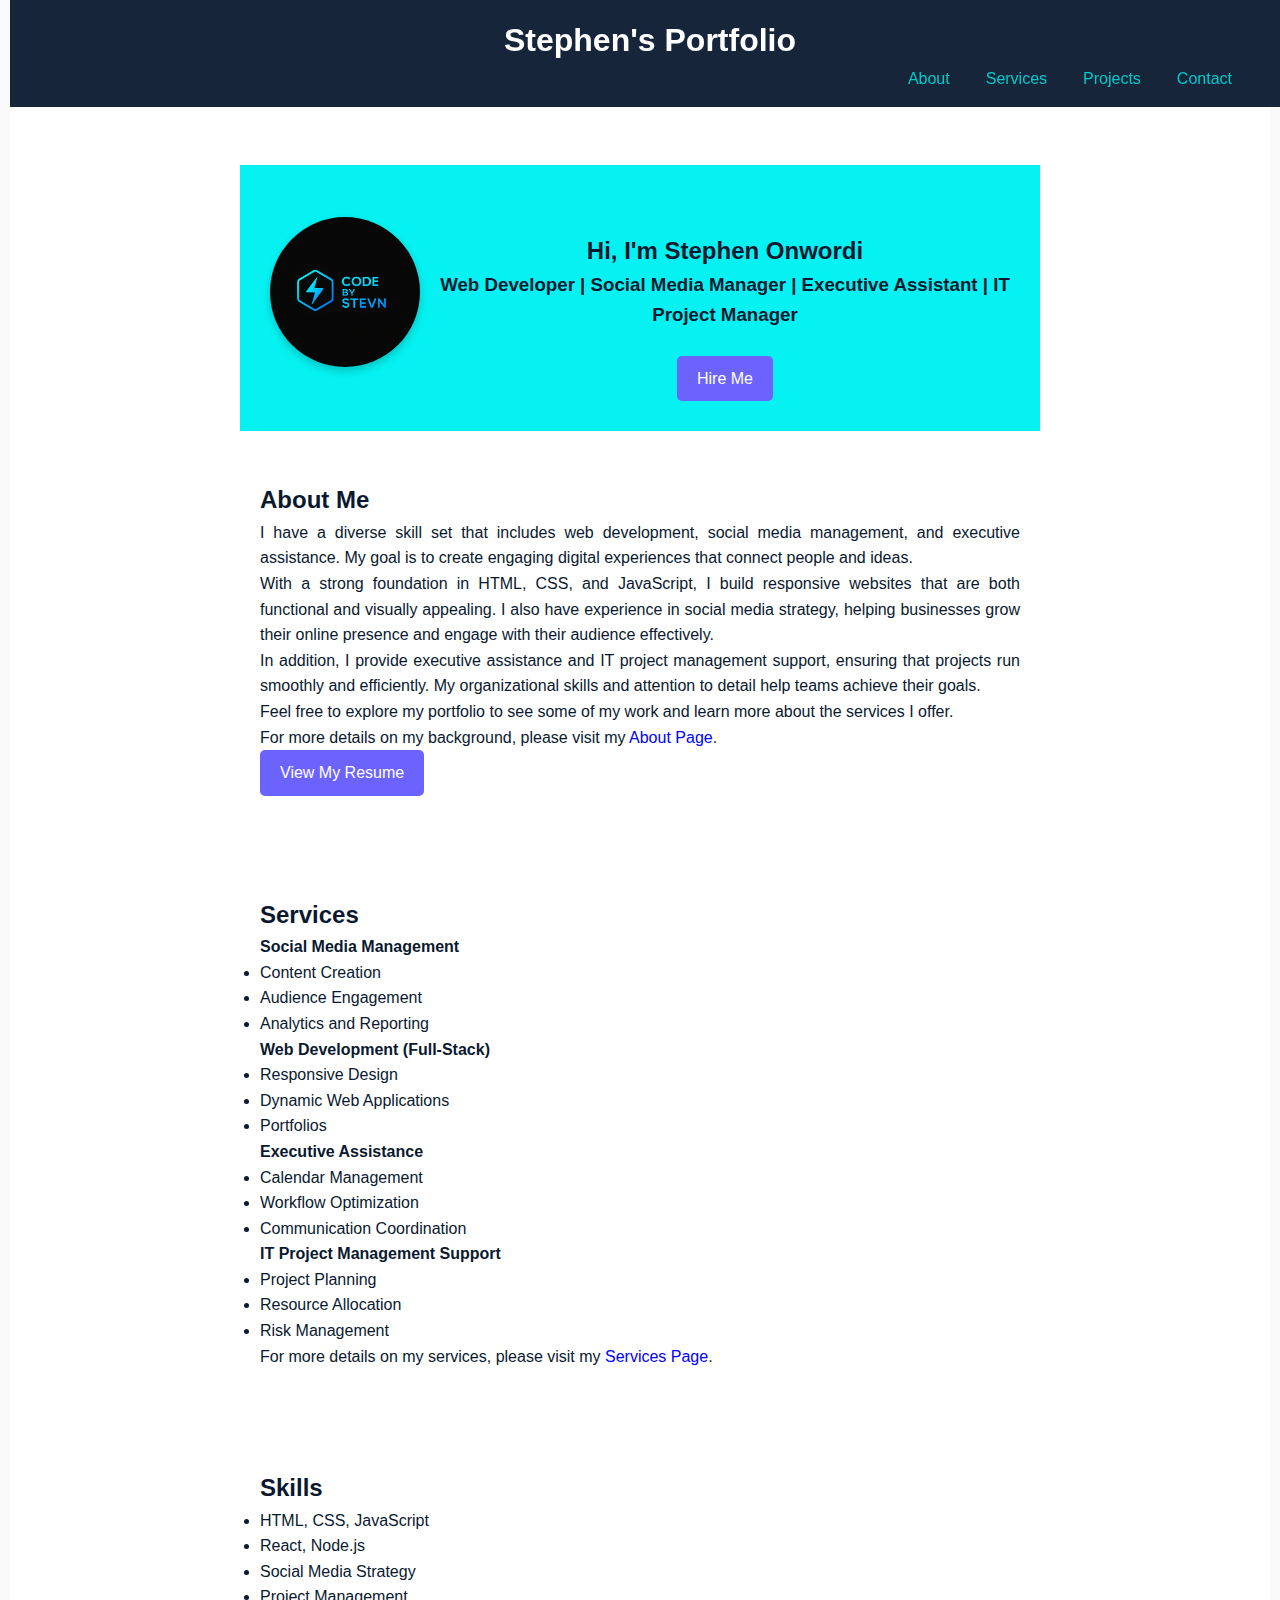
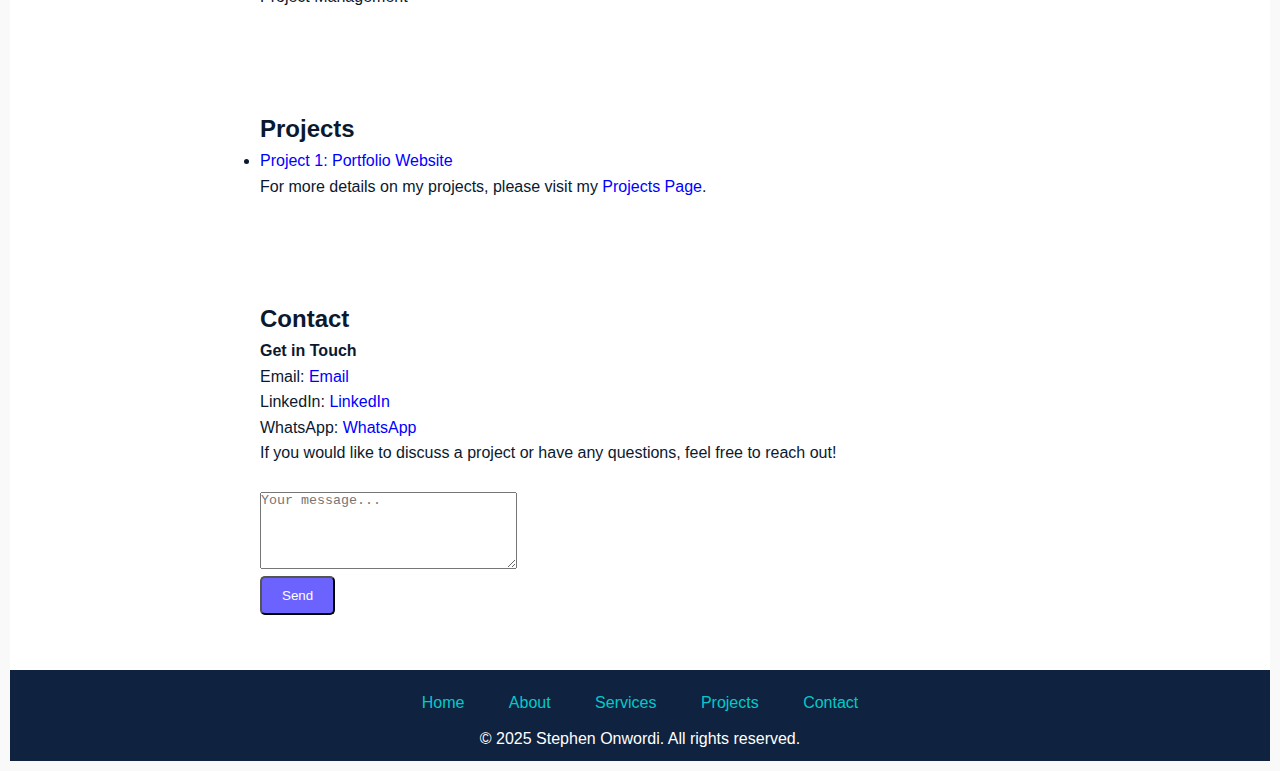
<file: index.html>
<!DOCTYPE html>
<html>
<head>
    <meta charset="UTF-8">
    <meta name="viewport" content="width=device-width, initial-scale=1.0, viewport-fit=cover">
    <meta name="description" content="Stephen's Portfolio">
    <meta lang="en-US">
    <title>Portfolio | Home</title>
    <link rel="stylesheet" href="style.css">
    <script src="script.js"></script>
</head>
<body>
    <header>
        <h1>Stephen's Portfolio</h1>
        <nav>
            <ul>
                <li><a href="#about">About</a></li>
                <li><a href="#services">Services</a></li>
                <li><a href="#projects">Projects</a></li>
                <li><a href="#contact">Contact</a></li>
            </ul>
        </nav>
    </header>

    <main>
        <div class="hero-image">
            <section id="hero">
            <img src="Images/Logo.png" alt="Blue hexagon logo with a lightning bolt inside next to the words CODE BY STEVN in gradient blue text on a black background, conveying a modern and energetic tone">
            <div class="group">
                <h2>Hi, I'm Stephen Onwordi</h2>
                <h3>Web Developer | Social Media Manager | Executive Assistant | IT Project Manager</h3>
            </div>
            <br>
            <a href="#contact" class="button"> Hire Me</a>
        </section>
    </div>
        
    
    <section id="about">
        <h2>About Me</h2>
        <p>I have a diverse skill set that includes web development, social media management, and executive assistance. My goal is to 
        create engaging digital experiences that connect people and ideas.</p>
        <p>With a strong foundation in HTML, CSS, and JavaScript, I build responsive websites that are both functional and visually appealing.
        I also have experience in social media strategy, helping businesses grow their online presence and engage with their audience effectively.</p>
        <p>In addition, I provide executive assistance and IT project management support, ensuring that projects run smoothly and efficiently. My organizational skills and attention to detail help teams achieve their goals.</p>
        <p>Feel free to explore my portfolio to see some of my work and learn more about the services I offer.</p>
        <p>For more details on my background, please visit my <a href="about.html">About Page</a>.</p>
        <a href="Assets/Resume/Executive assistant cv.pdf" class="button">View My Resume</a>
    </section>
    

    <section id="services">
        <h2>Services</h2>
        <h4>Social Media Management</h4>
        <ul>
            <li>Content Creation</li>
            <li>Audience Engagement</li>
            <li>Analytics and Reporting</li>
        </ul>

        <h4>Web Development (Full-Stack)</h4>
        <ul>
            <li>Responsive Design</li>
            <li>Dynamic Web Applications</li>
            <li>Portfolios</li>
        </ul>

        <h4>Executive Assistance</h4>
        <ul>
            <li>Calendar Management</li>
            <li>Workflow Optimization</li>
            <li>Communication Coordination</li>
        </ul>

        <h4>IT Project Management Support</h4>
        <ul>
            <li>Project Planning</li>
            <li>Resource Allocation</li>
            <li>Risk Management</li>
        </ul>
         <p>For more details on my services, please visit my <a href="services.html">Services Page</a>.</p>
    </section>

    <section id="skills">
        <h2>Skills</h2>
        <ul>
            <li>HTML, CSS, JavaScript</li>
            <li>React, Node.js</li>
            <li>Social Media Strategy</li>
            <li>Project Management</li>
        </ul>
    </section>

    <section id="projects">
        <h2>Projects</h2>
        <ul>
            <li><a href="https://codebystevn.github.io/my-portfolio">Project 1: Portfolio Website</a></li>
            <p>For more details on my projects, please visit my <a href="projects.html">Projects Page</a>.</p>
        </ul>
        </section>


        <section id="contact">
            <h2>Contact</h2>
            <h4>Get in Touch</h4>
            <p>Email: <a href="mailto:stephendevs67@gmail.com">Email</a></p>
            <p>LinkedIn: <a href="https://www.linkedin.com/in/stephen-onwordi/">LinkedIn</a></p>
            <p>WhatsApp: <a href="https://wa.me/+2349155510910">WhatsApp</a></p>
            <p>If you would like to discuss a project or have any questions, feel free to reach out!</p>
            <br>

            <form  action="mailto:stephendevs67@gmail.com">
                <textarea name="message" rows="5" cols="30" placeholder="Your message..."></textarea>
                <br>
                <input class="button" type="submit" value="Send">
            </form>
        </section>

    </main>

        
        <footer>
            <ul>
                <li><a href="#home">Home</a></li>
                <li><a href="#about">About</a></li>
                <li><a href="#services">Services</a></li>
                <li><a href="#projects">Projects</a></li>
                <li><a href="#contact">Contact</a></li>
            </ul>
            <p>&copy; 2025 Stephen Onwordi. All rights reserved.</p>
        </footer>

</body>
</html>
</file>
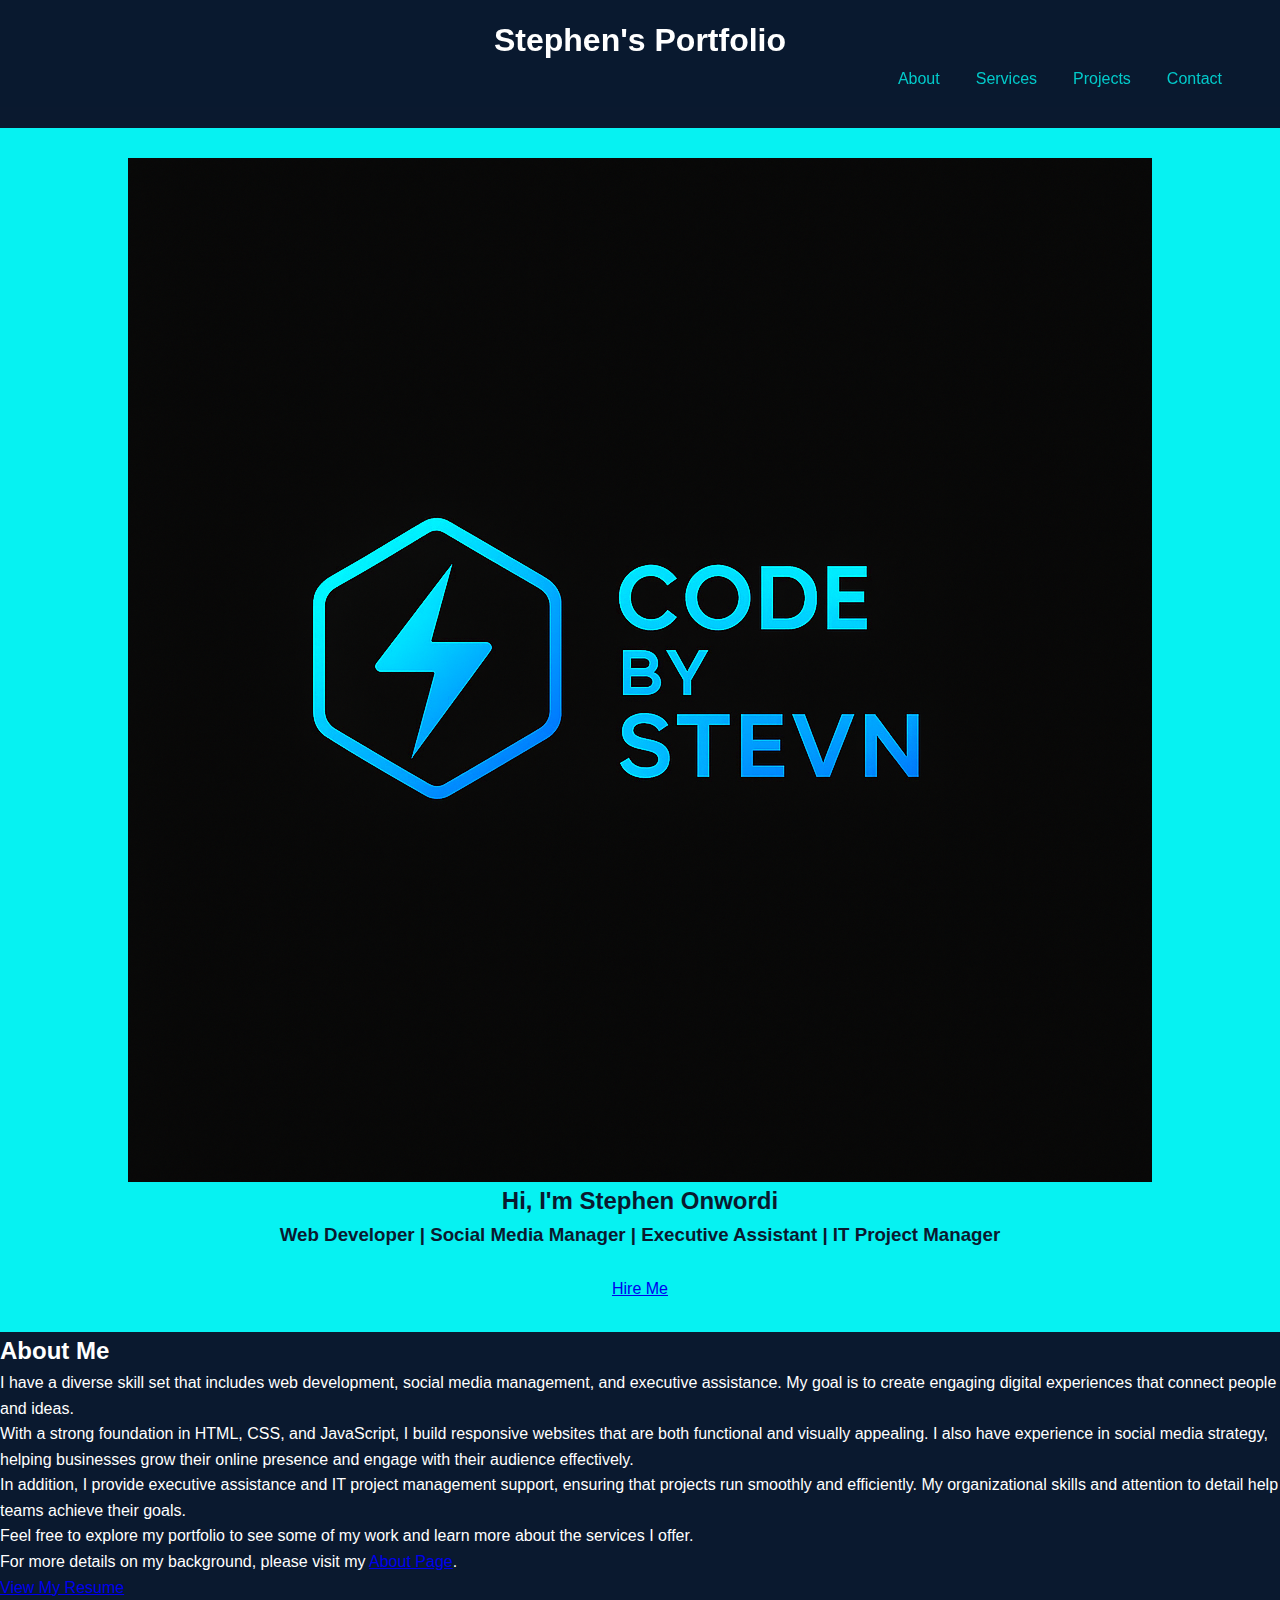
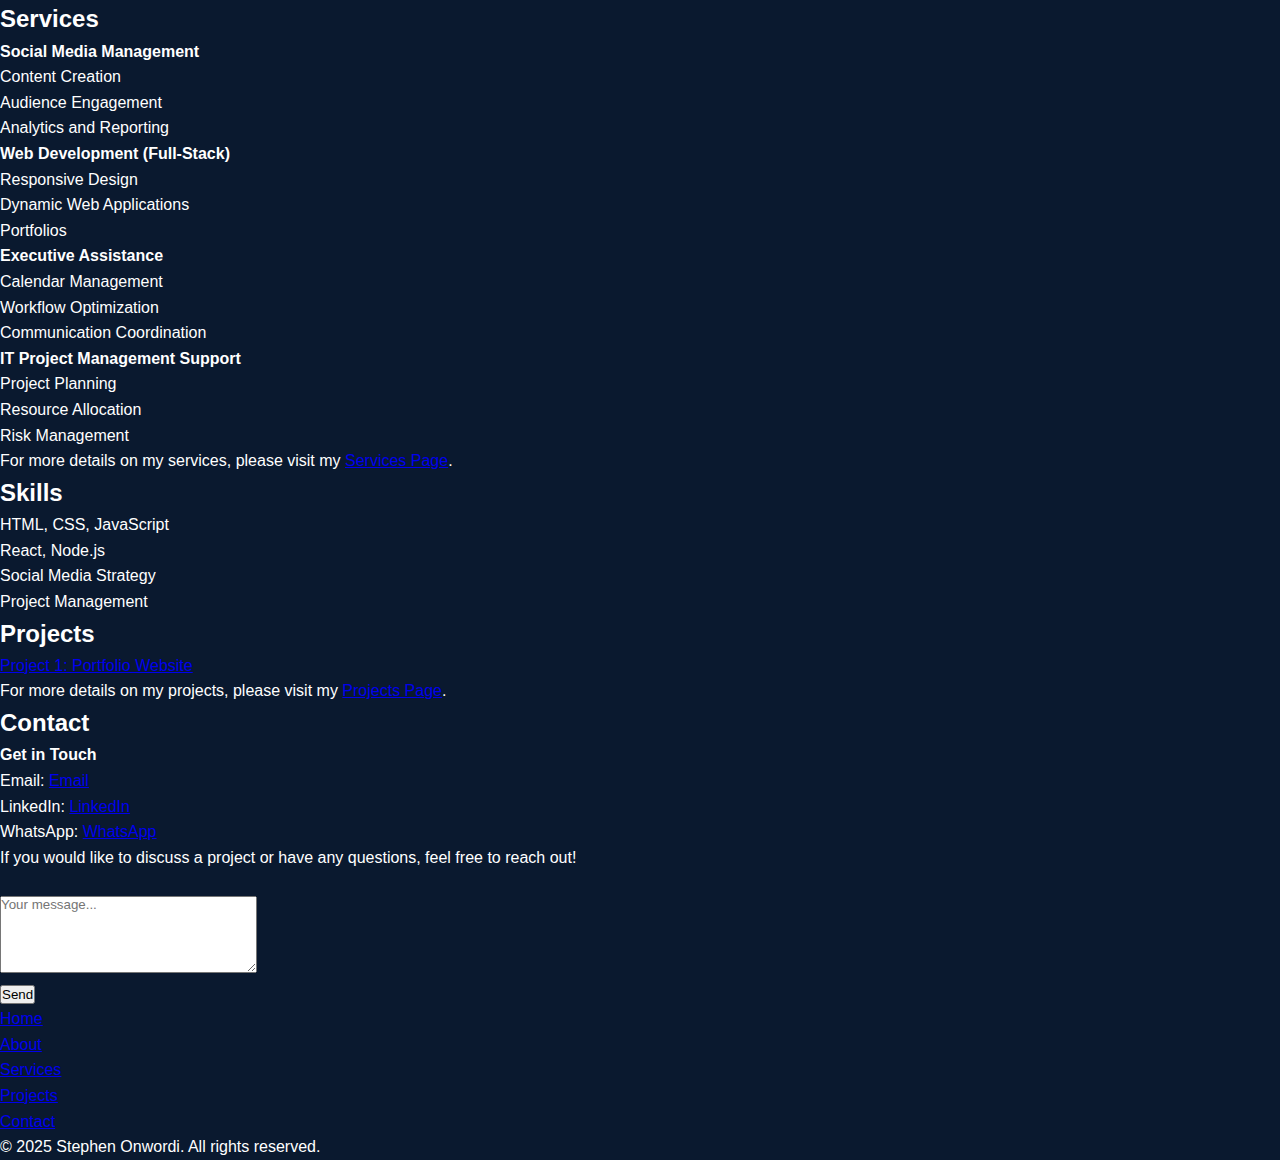
<file: Stephen's Portfolio.html>
<!DOCTYPE html>
<html>
<head>
    <meta charset="UTF-8">
    <meta name="viewport" content="width=device-width, initial-scale=1.0, viewport-fit=cover">
    <meta name="description" content="Stephen's Portfolio">
    <meta lang="en-US">
    <title>Portfolio | Home</title>
    <link rel="stylesheet" href="portfolio.css">
    <script src="portfolio.js"></script>
</head>
<body>
    <header>
        <h1>Stephen's Portfolio</h1>
        <nav>
            <ul>
                <li><a href="#about">About</a></li>
                <li><a href="#services">Services</a></li>
                <li><a href="#projects">Projects</a></li>
                <li><a href="#contact">Contact</a></li>
            </ul>
        </nav>
    </header>

    <main>
        <section id="hero">
            <img src="Images/Logo.png" alt="Blue hexagon logo with a lightning bolt inside next to the words CODE BY STEVN in gradient blue text on a black background, conveying a modern and energetic tone">
            <h2>Hi, I'm Stephen Onwordi</h2>
            <h3>Web Developer | Social Media Manager | Executive Assistant | IT Project Manager</h3>
           <br>
            <a href="#contact" class="button"> Hire Me</a>
        </section>
    

    <section id="about">
        <h2>About Me</h2>
        <p>I have a diverse skill set that includes web development, social media management, and executive assistance. My goal is to 
        create engaging digital experiences that connect people and ideas.</p>
        <p>With a strong foundation in HTML, CSS, and JavaScript, I build responsive websites that are both functional and visually appealing.
        I also have experience in social media strategy, helping businesses grow their online presence and engage with their audience effectively.</p>
        <p>In addition, I provide executive assistance and IT project management support, ensuring that projects run smoothly and efficiently. My organizational skills and attention to detail help teams achieve their goals.</p>
        <p>Feel free to explore my portfolio to see some of my work and learn more about the services I offer.</p>
        <p>For more details on my background, please visit my <a href="about.html">About Page</a>.</p>
        <a href="resume.pdf" class="button">View My Resume</a>
    </section>
    

    <section id="services">
        <h2>Services</h2>
        <h4>Social Media Management</h4>
        <ul>
            <li>Content Creation</li>
            <li>Audience Engagement</li>
            <li>Analytics and Reporting</li>
        </ul>

        <h4>Web Development (Full-Stack)</h4>
        <ul>
            <li>Responsive Design</li>
            <li>Dynamic Web Applications</li>
            <li>Portfolios</li>
        </ul>

        <h4>Executive Assistance</h4>
        <ul>
            <li>Calendar Management</li>
            <li>Workflow Optimization</li>
            <li>Communication Coordination</li>
        </ul>

        <h4>IT Project Management Support</h4>
        <ul>
            <li>Project Planning</li>
            <li>Resource Allocation</li>
            <li>Risk Management</li>
        </ul>
         <p>For more details on my services, please visit my <a href="services.html">Services Page</a>.</p>
    </section>

    <section id="skills">
        <h2>Skills</h2>
        <ul>
            <li>HTML, CSS, JavaScript</li>
            <li>React, Node.js</li>
            <li>Social Media Strategy</li>
            <li>Project Management</li>
        </ul>
    </section>

    <section id="projects">
        <h2>Projects</h2>
        <ul>
            <li><a href="project1.html">Project 1: Portfolio Website</a></li>
            <p>For more details on my projects, please visit my <a href="projects.html">Projects Page</a>.</p>
        </ul>
        </section>


        <section id="contact">
            <h2>Contact</h2>
            <h4>Get in Touch</h4>
            <p>Email: <a href="mailto:stephendevs67@gmail.com">Email</a></p>
            <p>LinkedIn: <a href="https://www.linkedin.com/in/stephen-onwordi/">LinkedIn</a></p>
            <p>WhatsApp: <a href="https://wa.me/+2349155510910">WhatsApp</a></p>
            <p>If you would like to discuss a project or have any questions, feel free to reach out!</p>
            <br>

            <form  action="mailto:stephendevs67@gmail.com">
                <textarea name="message" rows="5" cols="30" placeholder="Your message..."></textarea>
                <br>
                <input class="button" type="submit" value="Send">
            </form>
        </section>

    </main>

        
        <footer>
            <ul>
                <li><a href="#home">Home</a></li>
                <li><a href="#about">About</a></li>
                <li><a href="#services">Services</a></li>
                <li><a href="#projects">Projects</a></li>
                <li><a href="#contact">Contact</a></li>
            </ul>
            <p>&copy; 2025 Stephen Onwordi. All rights reserved.</p>
        </footer>

</body>
</html>
</file>
<file: style.css>
* {
    margin: 0;
    padding: 0;
    box-sizing: border-box;
    
}

/* Body styling */
body {
    font-family: 'Segoe UI', Tahoma, Geneva, Verdana, sans-serif; /* modern sans-serif font */
    padding: 10px; /* padding around the body */
    background-color: #f9f9f9; /* light grey background */
    color: #0a192f; /* deep navy text */
    line-height: 1.6; /* line height for readability */
    font-size: 1.0rem; /* base font size */
}

/* Link styling */
a {
    text-decoration: none; /* remove underline from links */
    color: blue; /* blue color for links */
}
a:hover {
    color: #6c63ff; /* light purple on hover */
}


/* Navbar styling */
header {
    color: white; /* white text */
    background-color: rgba(10, 25, 47, 0.95); /* slightly transparent dark navy grey */
    padding: 15px 40px;
    position:   fixed; /* fixed position for the navbar */
    width: 100%;
    top: 0;
    z-index: 1000;
    text-align: center;
    justify-content: center;
}


header nav a {
    color: rgb(2, 202, 202); /* teal links */
    text-decoration: none;
    margin: 0 10px;
    font-weight: 500; /* semi-bold links */
    transition: color 0.3s ease;
}

header nav a:hover {
    color: #6c63ff; /* light purple on hover */
}

nav ul {
    list-style: none;
    display: inline-flex;
    justify-content: center;
    align-items: center;
    float: right;
}

nav h1  {
    color: #6c63ff; /* light purple for the title */
    font-size: 1.5rem;
    margin-bottom: 0;
    display: inline-block;
}

nav ul li {
    margin: 0 8px;
    display: inline;
}


/* Hero section styling */
#hero {
    width: 100%;
    display: flexbox;
    flex-direction: column;
    align-items: center;
    text-align: center;
    justify-content: center;
    color: #0a192f; /* deep navy text */
    background-color: rgb(6, 242, 242); /* teal background */
    margin-top: 12%; /* space for fixed navbar */
    padding:  30px;
}

#hero img {
    width: 150px; /* profile picture size */
    height: 150px; /* profile picture size */
    border-radius: 50%; /* circular profile picture */
    margin-top: 3%;
    margin-bottom: 8%;
    float: left; /* align image to the left */
    margin-right: 20px; /* space between image and text */
    box-shadow: 0 4px 8px rgba(0, 0, 0, 0.2); /* subtle shadow for depth */
}

.group {
    display: flex;
    flex-direction: column;
    align-items: center;
    justify-content: center;
    margin-top: 5%;
}


/* SECTION styling */
section {
    padding: 50px 20px; /* padding for sections */
    max-width: 800px; /* max width for content */
    margin: auto; /* center the section */
    justify-content: center; /* center content */
    background-color: rgba(255, 255, 255, 0.9); /* slightly transparent white background */
    text-align: justify; /* justify text for better readability */
}

/*Button styling*/
.button {
    display: inline-block;
    padding: 10px 20px;
    background-color: #6c63ff; /* purple button */
    color: white; /* white text */
    text-decoration: none; /* remove underline */
    text-align: center; /* center text */
    border-radius: 5px;
    transition: background-color 0.3s ease;
}

.button:hover {
    background-color: #025441; /* dark teal on hover */
}


/* Main content styling */
main {
    padding: 5px; /* padding for main content */
    width: 100%; /* full width for main content */
    margin-left: 0%; /* center the main content */
    margin-right: 0%; /* center the main content */
    text-align: center; /* center text in main */
    text-decoration: none; /* remove underline */
    color: #0a192f; /* deep navy text */
    line-height: 1.6; /* line height for readability */
    font-size: 1.0rem; /* font size for main content */
    font-family: Arial, Helvetica, sans-serif; /* font family for main content */
    background-color: rgb(255, 255, 255); /* white background */
}


/*footer styling */
footer {
    background-color: #0f223f; /* slightly transparent dark navy grey */
    color: white; /* white text */
    text-align: center;
    padding: 10px;
    position: relative;
    bottom: 0;
    width: 100%;
    text-decoration: none; /* remove underline */
}

footer li {
    display: inline-flex;
    padding: 10px;
    margin: 0 10px;
    color: rgb(2, 202, 202); /* teal links */
    text-decoration: none; /* remove underline */
}

footer li:hover {
    color: #6c63ff; /* light purple on hover */
}

footer a {
    color: rgb(2, 202, 202); /* teal links */
    text-decoration: none; /* remove underline */
}

@media (max-width: 600px) {
    header {
        padding: 1rem; /* reduce padding for smaller screens */
        text-align: center; /* center text for smaller screens */
        justify-content: center; /* center content for smaller screens */
        justify-items: center; /* center items in the navbar */
        margin: 0; /* remove margin for smaller screens */
    }
    body {
        padding: 0; /* remove padding for smaller screens */
        display: flex; /* enable flexbox for centering */
        flex-direction: column;
        justify-content: center; /* center content for smaller screens */   
        align-items: center; /* center items for smaller screens */
    }
    nav ul {
        float: none; /* remove float for smaller screens */
        display: flex; /* enable flexbox for nav items */
        padding: 0; /* remove padding for smaller screens */
        margin: 0; /* remove margin for smaller screens */
    }
    nav ul li {
        margin: 5px 0; /* space between items for smaller screens */
        display: flex; /* enable flexbox for nav items */
        text-align: center; /* center text for smaller screens */
        justify-content: center; /* center content for smaller screens */
        justify-items: center; /* center items for smaller screens */
        padding: 0; /* remove padding for smaller screens */
    }
    main {
       padding: 0;
        align-items: center;
        justify-content: center;
    }
    #hero img {
        width: 150px; /* profile picture size */
        height: 150px; /* profile picture size */
        border-radius: 50%; /* circular profile picture */
       margin-top: 10%; /* space above image for smaller screens */
        float: none; /* remove float for smaller screens */
        margin-right: 0; /* remove right margin for smaller screens */
        justify-content: center; /* center content for smaller screens */
        justify-items: center;
    }
    .hero-image {
        display: flex;
        flex-direction: column;
        align-items: center;
        margin-top: 25px; /* space for fixed navbar */
        width: 100%;
        padding: 20px; /* reduce padding for smaller screens */
    }
    .button {
        text-align: center; /* center text */
        width: 100%; /* full width buttons for smaller screens */
        margin: 10px 0; /* space between buttons for smaller screens */
    }
    footer {
        padding: 0; /* remove padding for smaller screens */
        text-align: center; /* center text for smaller screens */
        justify-content: center; /* center content for smaller screens */
        justify-items: center; /* center items for smaller screens */
        margin: 0; /* remove margin for smaller screens */
        bottom: 0; /* stick footer to bottom of viewport */

}
}
</file>
<file: portfolio.css>
* {
    margin: 0;
    padding: 0;
    box-sizing: border-box;
    font-family: poppins, sans-serif;
}

/* Body styling */
body {
    background-color: #0a192f; /* deep navy background */
    color: white; /* white text for contrast */
    line-height: 1.6; /* line height for readability */
    font-size: 1.0rem; /* base font size */
}

/* Navbar styling */
header {
    background-color: rgba(10, 25, 47, 0.95); /* slightly transparent dark navy grey */
    padding: 15px 40px;
    position:   fixed; /* fixed position for the navbar */
    width: 100%;
    top: 0;
    z-index: 1000;
    text-align: center;
    justify-content: center;
}

@media (max-width: 600px) {
    header {
        padding: 1rem; /* reduce padding for smaller screens */
        text-align: center; /* center text for smaller screens */
        justify-content: center; /* center content for smaller screens */
        justify-items: center; /* center items in the navbar */
    }
    body {
        padding: 0; /* add padding for smaller screens */
        justify-content: center; /* center content for smaller screens */   
        align-items: center; /* center items for smaller screens */
    }
    nav ul {
        float: none; /* remove float for smaller screens */
        display: block; /* stack items vertically */
        padding: 0; /* remove padding for smaller screens */
        margin: 0; /* remove margin for smaller screens */
    }
    nav ul li {
        margin: 5px 0; /* space between items for smaller screens */
        display: block; /* stack items vertically */
        text-align: center; /* center text for smaller screens */
        justify-content: center; /* center content for smaller screens */
        justify-items: center; /* center items for smaller screens */
        padding: 0; /* remove padding for smaller screens */
    }
    main {
       padding: 0;
        align-items: center;
        justify-content: center;
    }
    .button {
       width: 100%; /* full width buttons for smaller screens */
        margin: 10px 0; /* space between buttons for smaller screens */
    }
    footer {
        padding: 0; /* remove padding for smaller screens */
        text-align: center; /* center text for smaller screens */
        justify-content: center; /* center content for smaller screens */
        justify-items: center; /* center items for smaller screens */
        margin: 0; /* remove margin for smaller screens */

    }

}

header nav a {
    color: rgb(2, 202, 202); /* teal links */
    text-decoration: none;
    margin: 0 10px;
    font-weight: 500; /* semi-bold links */
    transition: color 0.3s ease;
}

header nav a:hover {
    color: #6c63ff; /* light purple on hover */
}

nav ul {
    list-style: none;
    display: inline-flex;
    justify-content: center;
    align-items: center;
    float: right;
}

nav h1  {
    color: #6c63ff; /* light purple for the title */
    font-size: 1.5rem;
    margin-bottom: 0;
    display: inline-block;
}

nav ul li {
    margin: 0 8px;
    display: inline;
}

/* Hero section styling */
#hero {
    width: 100%;
    display: flex;
    flex-direction: column;
    align-items: center;
    text-align: center;
    justify-content: center;
    color: #0a192f; /* deep navy text */
    background-color: rgb(6, 242, 242); /* teal background */
    margin-top: 10%; /* space for fixed navbar */
    padding: 30px;
}

#hero img {
#hero img {
    width: 150px; /* profile picture size */
    height: 150px; /* profile picture size */
    border-radius: 50%; /* circular profile picture */
    margin-top: 10%;
    margin-bottom: 10%;
    margin-right: 20px; /* space between image and text */
    box-shadow: 0 4px 8px rgba(0, 0, 0, 0.2); /* subtle shadow for depth */
}
#hero .button {
    background-color: #6c63ff; /* purple button */
    color: white; /* white text */
    border: none;
    padding: 10px 20px;
    border-radius: 5px;
    cursor: pointer;
    font-size: 1rem;
    display: inline-block;
    margin-top: 20px;
    justify-content: center;
    transition: background-color 0.3s ease;
    text-decoration: none; /* remove underline */
}

#hero .button:hover {
    background-color: #64ffda; /* light teal on hover */
}

/* SECTION styling */
section {
    padding: 50px 20px; /* padding for sections */
    max-width: 800px; /* max width for content */
    margin: auto; /* center the section */
    justify-content: center; /* center content */
    background-color: rgba(255, 255, 255, 0.9); /* slightly transparent white background */
    text-align: justify; /* justify text for better readability */
}

/* About section styling */
#about .button {
    background-color: #6c63ff; /* purple button */
    color: white; /* white text */
    border: none;
    padding: 10px 20px;
    border-radius: 5px;
    cursor: pointer;
    font-size: 1rem;
    display: inline-block;
    margin-top: 20px;
    text-decoration: none; /* remove underline */
    text-align: center; /* center text in button */
    justify-content: center;
    
    transition: background-color 0.3s ease;
}

#about .button:hover {
    background-color: #64ffda; /* light teal on hover */
}

#contact .button {
    background-color: #6c63ff; /* purple button */
    color: white; /* white text */
    border: none;
    padding: 10px 20px;
    border-radius: 5px;
    cursor: pointer;
    font-size: 1rem;
    display: inline-block;
    margin-top: 20px;
    text-decoration: none; /* remove underline */
    text-align: center; /* center text in button */
    justify-content: center;

    transition: background-color 0.3s ease;
}

#contact .button:hover {
    background-color: #64ffda; /* light teal on hover */
}

main {
    padding: 10px; /* padding for main content */
    width: 100%; /* full width for main content */
    margin-left: 0%; /* center the main content */
    margin-right: 0%; /* center the main content */
    text-align: center; /* center text in main */
    justify-content: center; /* center content in main */
    align-items: center; /* center items in main */
    color: #0a192f; /* deep navy text */
    line-height: 1.6; /* line height for readability */
    font-size: 1.0rem; /* font size for main content */
    font-family: Arial, Helvetica, sans-serif; /* font family for main content */
    background-color: rgb(255, 255, 255); /* white background */
}

/*footer styling */
footer {
    background-color: #0f223f; /* slightly transparent dark navy grey */
    color: white; /* white text */
    text-align: center;
    padding: 10px;
    position: relative;
    bottom: 0;
    width: 100%;
    text-decoration: none; /* remove underline */
}

footer li {
    display: inline-flex;
    padding: 10px;
    margin: 0 10px;
    color: rgb(2, 202, 202); /* teal links */
    text-decoration: none; /* remove underline */
}

footer li:hover {
    color: #6c63ff; /* light purple on hover */
}

footer a {
    color: rgb(2, 202, 202); /* teal links */
    text-decoration: none; /* remove underline */
}
</file>
